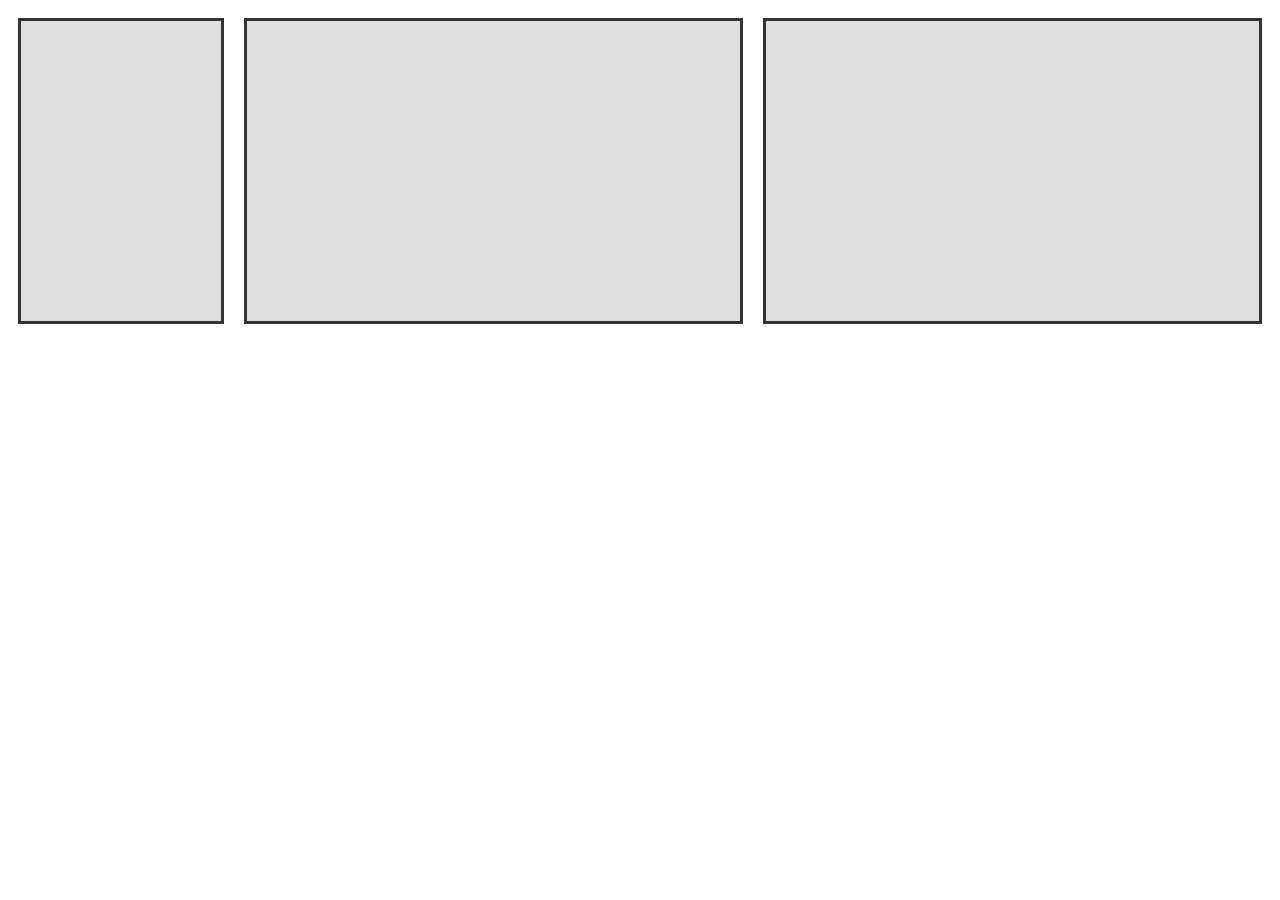
<file: CSS-Practice/index.html>
<!DOCTYPE html>
<html lang="en">
<head>
    <meta charset="UTF-8">
    <meta http-equiv="X-UA-Compatible" content="IE=edge">
    <meta name="viewport" content="width=device-width, initial-scale=1.0">
    <link rel="stylesheet" href="stylesflex.css">
    
    <title>Flexbox Example</title>
</head>
<body>
    <div class="flexbox-container">
<div class="flexbox-item flexbox-item-1"></div>
<div class="flexbox-item flexbox-item-2"></div>
<div class="flexbox-item flexbox-item-3"></div>



    </div>
    
</body>
</html>
</file>
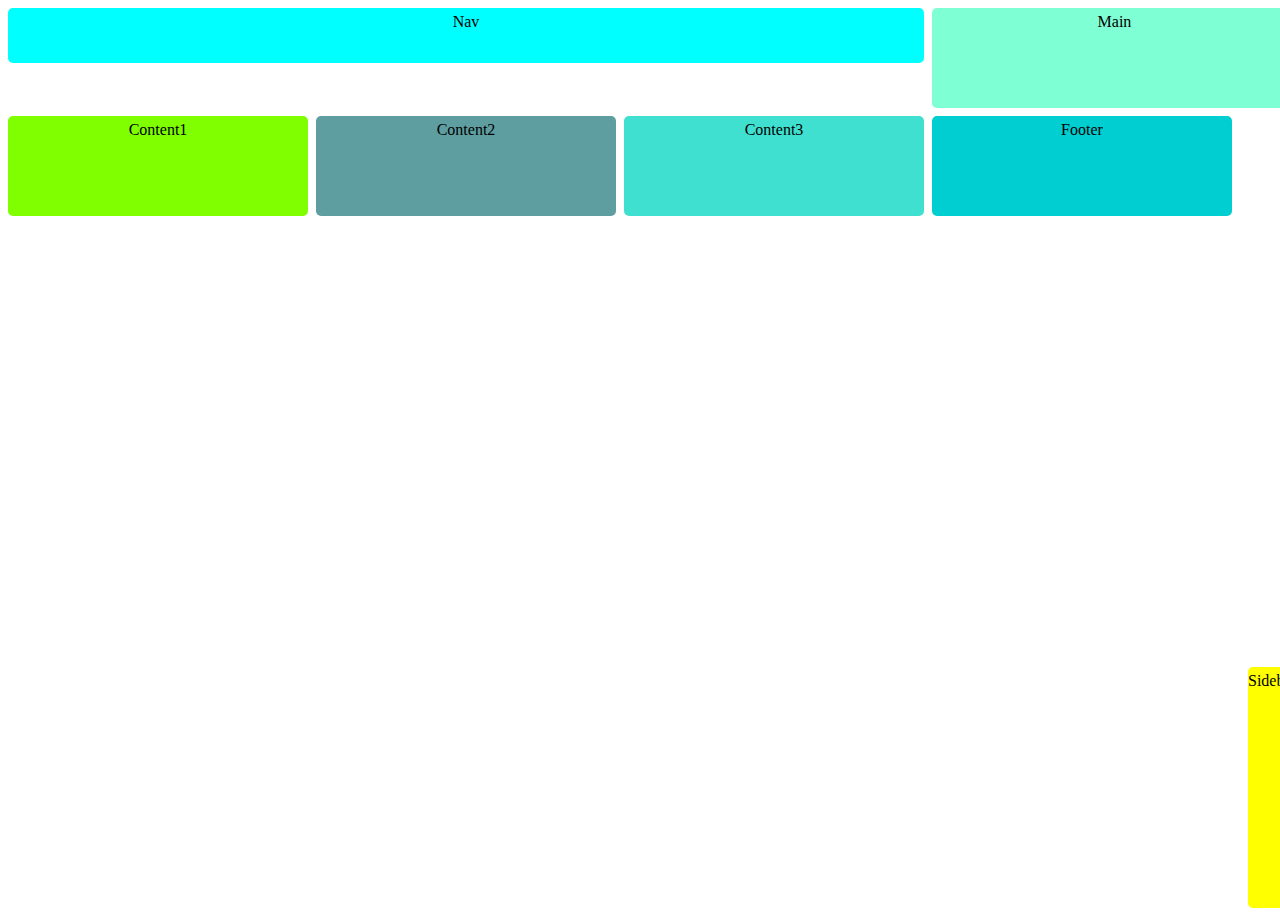
<file: CSS-Practice/indexgrid.html>
<!DOCTYPE html>
<html lang="en">
<head>
    <meta charset="UTF-8">
    <meta http-equiv="X-UA-Compatible" content="IE=edge">
    <meta name="viewport" content="width=device-width, initial-scale=1.0">
    <link rel="stylesheet" href="stylesgrid.css">
    <title>Grid</title>
</head>
<body>
    <div class="container">
        <nav>Nav</nav>
        <main>Main</main>
        <div id="sidebar">Sidebar</div>
        <div id="content1">Content1</div>
        <div id="content2">Content2</div>
        <div id="content3">Content3</div>
        <footer>Footer</footer>



    </div>
    
</body>
</html>
</file>
<file: CSS-Practice/stylesflex.css>
.flexbox-container {
    display: flex; /* makes content inside box flexible    */
     flex-wrap: wrap; /* makes content wrap if size is changed, good for mobile devices*/
    justify-content: center; /* puts content to center of screen */
    /* align-items: center; */
    /* align-items: stretch; stretches out items to make them all equal size */
 
}

.flexbox-item {
    width: 200px;
    margin: 10px;
    border: 3px solid #333;
    background-color: #dfdfdf;
}

.flexbox-item-1 {
    min-height: 100px;
    flex-shrink: 0; /* makes item not shrink when screen size changes*/
    /* align-self: flex-start; makes the item them min */
}

.flexbox-item-2 {
    min-height: 200px;
    flex-grow: 1; /* makes item fill extra space when screen is big*/
}

.flexbox-item-3 {
    min-height: 300px;
    flex-grow: 1;
}
</file>
<file: CSS-Practice/stylesgrid.css>
:root{
    --main-radius: 5px;
    --main-padding:5px;
}

.container{
display: grid;
height: 100vh; /* makes the container 100% of the screen*/
/* grid-template-columns: minmax(100px, 1fr) 1fr 1fr 1fr; /*sets the columns each to 1 fraction of screen on y axis */
/* minmax() takes the minimum and max size the column should be on resize. so the min size would be 100px and max size is 1fr*/
/* grid-template-rows: 0.2fr 1fr 1fr 0.2fr; /*sets the rows sizes*/

grid-template-rows: repeat(4, 100px);
grid-template-columns: repeat(auto-fit , minmax(300px, 1fr)); /* autofit ensures the page doesnt break and content gets wrapped onto the next line*/
/* grid-template: ; */
/* grid-template-areas: "nav nav nav nav" 
"sidebar main main main"
"sidebar content1 content2 content3"
"footer footer footer footer"
; */
/* above you define how you want the area to look*/
grid-gap: 0.5rem; /* adds a gap between elements of 0.2em*/
text-align: center;
}

nav{
   
    background-color: aqua;
    /* grid-area: nav; */
    /* above define the grid-area name */
    border-radius: var(--main-radius);
    padding-top: var(--main-padding); /* makes the padding and radius the root variable at top*/
 height: 50px;
grid-column: 1 / 4;
   
}

main{
    background-color: aquamarine;
    /* grid-area: main; */
    border-radius: var(--main-radius);
    padding-top: var(--main-padding);
   /* grid-row: span 2; /* tells element to span two rows and three columns*/
    grid-column: span 3;

    
}

#sidebar {
    background-color: yellow;
    grid-area: sidebar;
    border-radius: var(--main-radius);
    padding-top: var(--main-padding);
   /* grid-row: 2 / 2; /* this sets the grid rows, 1 is the starting pint and 3 is the ending point*/
    /*grid-column: 1 /3; /* this sets the grid columns, 1 is the starting pint and 4 is the ending point*/
}


#content1{
    background-color: chartreuse;
    /* grid-area: content1; */
    border-radius: var(--main-radius);
    padding-top: var(--main-padding)

}

#content2{
    background-color: cadetblue;
    /* grid-area: content2; */
    border-radius: var(--main-radius);
    padding-top: var(--main-padding)
}

#content3{
    background-color: turquoise;
    /* grid-area: content3; */
    border-radius: var(--main-radius);
    padding-top: var(--main-padding)
}

footer{
    background-color: darkturquoise;
    /* grid-area: footer; */
    border-radius: var(--main-radius);
    padding-top: var(--main-padding);
    /* grid-row: 4/4 ;
    grid-column: 1/7; */
}

/* @media only screen and (max-width: 600px){
    .container{
        grid-template-columns: 1fr;
        grid-template-rows: 0.4fr 0.4fr 2.2fr 1.2fr 1.2fr 1fr;
        grid-template-areas: 
        "nav"
        "sidebar"
        "main"
        "content1"
        "content2"
        "content3"
        "footer";
    }
} */
</file>
